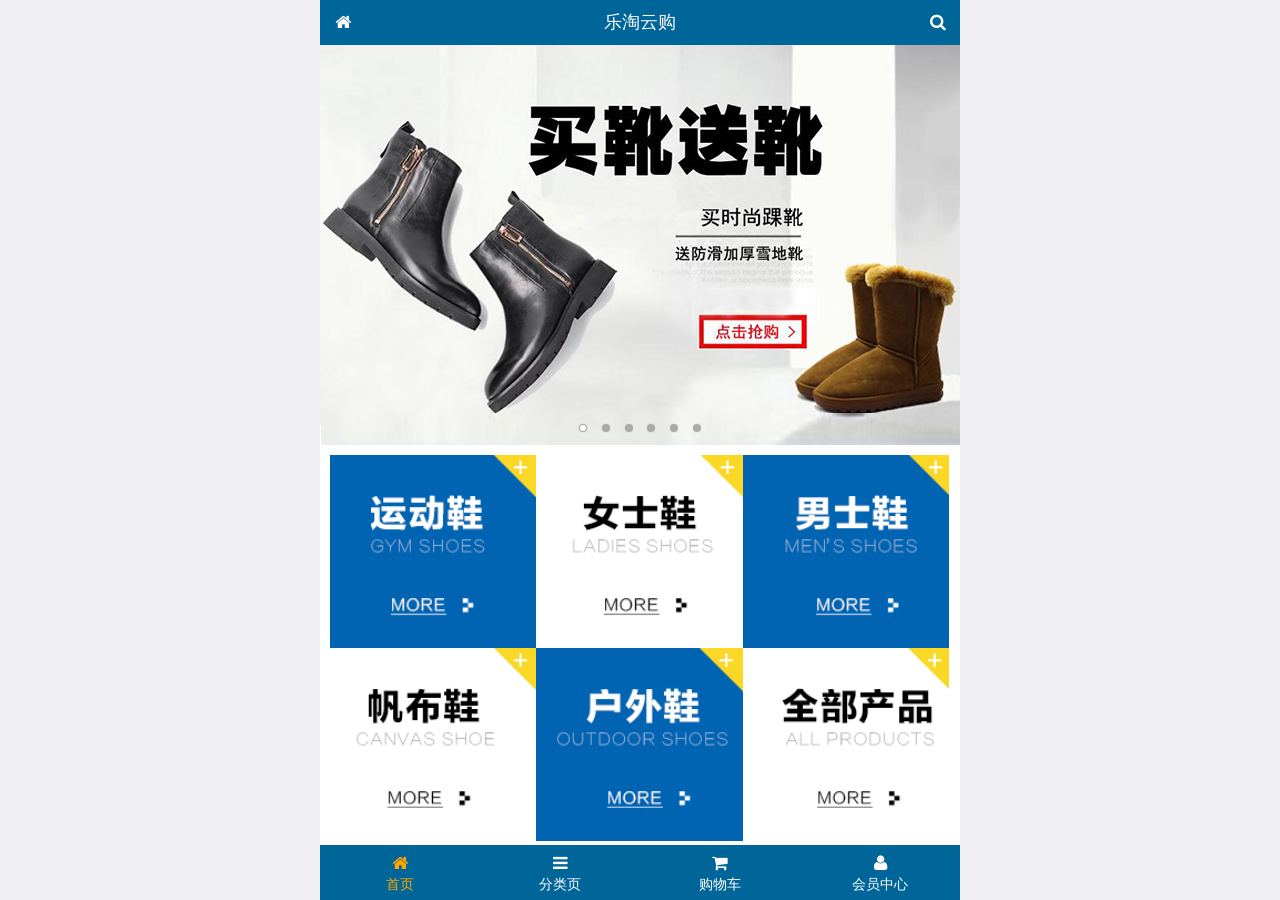
<file: public/front/index.html>
<!DOCTYPE html>
<html lang="zh-CN">
<head>
  <meta charset="UTF-8">
  <title>乐淘商城</title>
  <link rel="icon" href="favicon.ico">
  <meta name="viewport"
        content="width=device-width, user-scalable=no, initial-scale=1.0, maximum-scale=1.0, minimum-scale=1.0">
  <link rel="stylesheet" href="lib/fa/css/font-awesome.min.css">
  <link rel="stylesheet" href="lib/mui/css/mui.css">
  <link rel="stylesheet" href="css/common.css">
  <link rel="stylesheet" href="css/index.css">
</head>
<body>


<!-- 容器 -->
<div class="lt_container">
  <!-- 头部 -->
  <div class="lt_header">
    <a class="icon_left" href="index.html"><i class="fa fa-home"></i></a>
    <h3>乐淘云购</h3>
    <a class="icon_right" href="search.html"><i class="fa fa-search"></i></a>
  </div>
  <!-- 主体 -->
  <div class="lt_main">
    <!-- 添加区域滚动的容器 -->
    <div class="mui-scroll-wrapper">
      <div class="mui-scroll">
        <!--这里放置真实显示的DOM内容-->
        <!-- 轮播图 -->
        <div class="mui-slider">
          <div class="mui-slider-group mui-slider-loop">
            <!-- 准备假图片 -->
            <div class="mui-slider-item mui-slider-item-duplicate"><a href="#"><img src="images/banner6.png" /></a></div>
            <div class="mui-slider-item"><a href="#"><img src="images/banner1.png" /></a></div>
            <div class="mui-slider-item"><a href="#"><img src="images/banner2.png" /></a></div>
            <div class="mui-slider-item"><a href="#"><img src="images/banner3.png" /></a></div>
            <div class="mui-slider-item"><a href="#"><img src="images/banner4.png" /></a></div>
            <div class="mui-slider-item"><a href="#"><img src="images/banner5.png" /></a></div>
            <div class="mui-slider-item"><a href="#"><img src="images/banner6.png" /></a></div>
            <!-- 准备假图片 -->
            <div class="mui-slider-item mui-slider-item-duplicate"><a href="#"><img src="images/banner1.png" /></a></div>
          </div>
          <!-- 小圆点 -->
          <div class="mui-slider-indicator">
            <div class="mui-indicator mui-active"></div>
            <div class="mui-indicator"></div>
            <div class="mui-indicator"></div>
            <div class="mui-indicator"></div>
            <div class="mui-indicator"></div>
            <div class="mui-indicator"></div>
          </div>
        </div>

        <!-- 导航 -->
        <div class="lt_nav">
          <ul class="mui-clearfix">
            <li><a href="#"><img src="images/nav1.png" alt=""></a></li>
            <li><a href="#"><img src="images/nav2.png" alt=""></a></li>
            <li><a href="#"><img src="images/nav3.png" alt=""></a></li>
            <li><a href="#"><img src="images/nav4.png" alt=""></a></li>
            <li><a href="#"><img src="images/nav5.png" alt=""></a></li>
            <li><a href="#"><img src="images/nav6.png" alt=""></a></li>
          </ul>
        </div>

        <!-- 商品模块 -->
        <div class="lt_product">
          <a href="#" class="lt_product_item">
            <img src="images/product.jpg" alt="">
            <p class="mui-ellipsis-2">adidas阿迪达斯 男式 场下休闲篮球鞋S83700场下休闲篮球鞋S83700 </p>
            <p>
              <span class="price">¥560</span>
              <span class="old">¥580</span>
            </p>
            <button class="mui-btn mui-btn-primary">立即购买</button>
          </a>
          <a href="#" class="lt_product_item">
            <img src="images/product.jpg" alt="">
            <p class="mui-ellipsis-2">adidas阿迪达斯 男式 场下休闲篮球鞋S83700场下休闲篮球鞋S83700 </p>
            <p>
              <span class="price">¥560</span>
              <span class="old">¥580</span>
            </p>
            <button class="mui-btn mui-btn-primary">立即购买</button>
          </a>
          <a href="#" class="lt_product_item">
            <img src="images/product.jpg" alt="">
            <p class="mui-ellipsis-2">adidas阿迪达斯 男式 场下休闲篮球鞋S83700场下休闲篮球鞋S83700 </p>
            <p>
              <span class="price">¥560</span>
              <span class="old">¥580</span>
            </p>
            <button class="mui-btn mui-btn-primary">立即购买</button>
          </a>
          <a href="#" class="lt_product_item">
            <img src="images/product.jpg" alt="">
            <p class="mui-ellipsis-2">adidas阿迪达斯 男式 场下休闲篮球鞋S83700场下休闲篮球鞋S83700 </p>
            <p>
              <span class="price">¥560</span>
              <span class="old">¥580</span>
            </p>
            <button class="mui-btn mui-btn-primary">立即购买</button>
          </a>
          <a href="#" class="lt_product_item">
            <img src="images/product.jpg" alt="">
            <p class="mui-ellipsis-2">adidas阿迪达斯 男式 场下休闲篮球鞋S83700场下休闲篮球鞋S83700 </p>
            <p>
              <span class="price">¥560</span>
              <span class="old">¥580</span>
            </p>
            <button class="mui-btn mui-btn-primary">立即购买</button>
          </a>
          <a href="#" class="lt_product_item">
            <img src="images/product.jpg" alt="">
            <p class="mui-ellipsis-2">adidas阿迪达斯 男式 场下休闲篮球鞋S83700场下休闲篮球鞋S83700 </p>
            <p>
              <span class="price">¥560</span>
              <span class="old">¥580</span>
            </p>
            <button class="mui-btn mui-btn-primary">立即购买</button>
          </a>
          <a href="#" class="lt_product_item">
            <img src="images/product.jpg" alt="">
            <p class="mui-ellipsis-2">adidas阿迪达斯 男式 场下休闲篮球鞋S83700场下休闲篮球鞋S83700 </p>
            <p>
              <span class="price">¥560</span>
              <span class="old">¥580</span>
            </p>
            <button class="mui-btn mui-btn-primary">立即购买</button>
          </a>
        </div>

      </div>
    </div>

  </div>
  <!-- 底部 -->
  <div class="lt_footer">
    <ul>
      <li><a class="current" href="index.html"><i class="fa fa-home"></i><p>首页</p></a></li>
      <li><a href="category.html"><i class="fa fa-bars"></i><p>分类页</p></a></li>
      <li><a href="cart.html"><i class="fa fa-shopping-cart"></i><p>购物车</p></a></li>
      <li><a href="user.html"><i class="fa fa-user"></i><p>会员中心</p></a></li>
    </ul>
  </div>
</div>


<script src="lib/mui/js/mui.min.js"></script>
<script src="lib/zepto/zepto.min.js"></script>
<script src="js/common.js"></script>

</body>
</html>
</file>
<file: public/front/css/common.css>
html, body {
  width: 100%;
  height: 100%;
}

* {
  margin: 0;
  padding: 0;
}
ul {
  list-style: none;
}

img {
  display: block;
  width: 100%;
}

.lt_container {
  width: 100%;
  height: 100%;
  padding-top: 45px;
  padding-bottom: 55px;
  min-width: 320px;
  max-width: 640px;
  margin: 0 auto;
  position: relative;
}

.lt_header {
  height: 45px;
  width: 100%;
  background-color: #006699;
  position: absolute;
  left: 0;
  top: 0;
  overflow: hidden;
}
.lt_header h3 {
  height: 45px;
  line-height: 45px;
  font-size: 18px;
  color: white;
  margin: 0;
  text-align: center;
  font-weight: normal;
}
.icon_left,
.icon_right {
  position: absolute;
  top: 0;
  height: 45px;
  line-height: 45px;
  width: 45px;
  text-align: center;
  color: white;
}
.icon_left {
  left: 0;
}
.icon_right {
  right: 0;
}


.lt_footer {
  height: 55px;
  width: 100%;
  background-color: #006699;
  position: absolute;
  left: 0;
  bottom: 0;
  overflow: hidden;
}
.lt_footer ul {
  width: 100%;
  height: 100%;
}

.lt_footer li {
  float: left;
  width: 25%;
  height: 100%;
}
.lt_footer li a {
  display: block;
  width: 100%;
  height: 100%;
  padding-top: 8px;
  text-align: center;
  color: #fff;
}
.lt_footer li p {
  margin: 0;
  color: #fff;
}
.lt_footer li a.current {
  color: orange;
}
.lt_footer li a.current p{
  color: orange;
}


.lt_main {
  width: 100%;
  height: 100%;
  position: relative;
  overflow: hidden;
  background-color: #fff;
}



/* 公共样式提取 */
/* 搜索框 */
.lt_search {
  padding: 10px;
}
.lt_search input {
  height: 34px;
  border: 1px solid #007AFF;
  border-radius: 5px;
  padding-right: 54px;
  font-size: 12px;
  margin: 0;
}
.lt_search button {
  position: absolute;
  right: 10px;
  top: 10px;
  border-radius: 0 5px 5px 0;
}


/* 商品模块 */
.lt_product {
  padding: 10px;
}
.lt_product_item {
  float: left;
  width: 48%;
  padding: 10px;
  border: 1px solid #ccc;
  text-align: center;
  margin-bottom: 20px;
}
.lt_product_item:nth-child(2n+1) {
  margin-right: 4%;
}
.lt_product_item .price {
  color: #FF3636;
}
.lt_product_item .old {
  /* 删除线 */
  text-decoration: line-through;
}
.lt_product_item .mui-ellipsis-2 {
  height: 40px;
}



/* 尺码相关的样式 */
.lt_size span {
  display: inline-block;
  height: 25px;
  line-height: 25px;
  padding: 0 3px;
  margin: 4px 0;
  border: 1px solid #ccc;
  background-color: #F5F5F5;
  font-size: 14px;
}
.lt_size span.current {
  background-color: #069;
  color: #fff;
}
</file>
<file: public/front/css/index.css>
.lt_nav {
  padding: 10px;
}
.lt_nav li {
  float: left;
  width: 33.3%;
}
.lt_nav li a {
  display: block;
  width: 100%;
  height: 100%;
}
</file>
